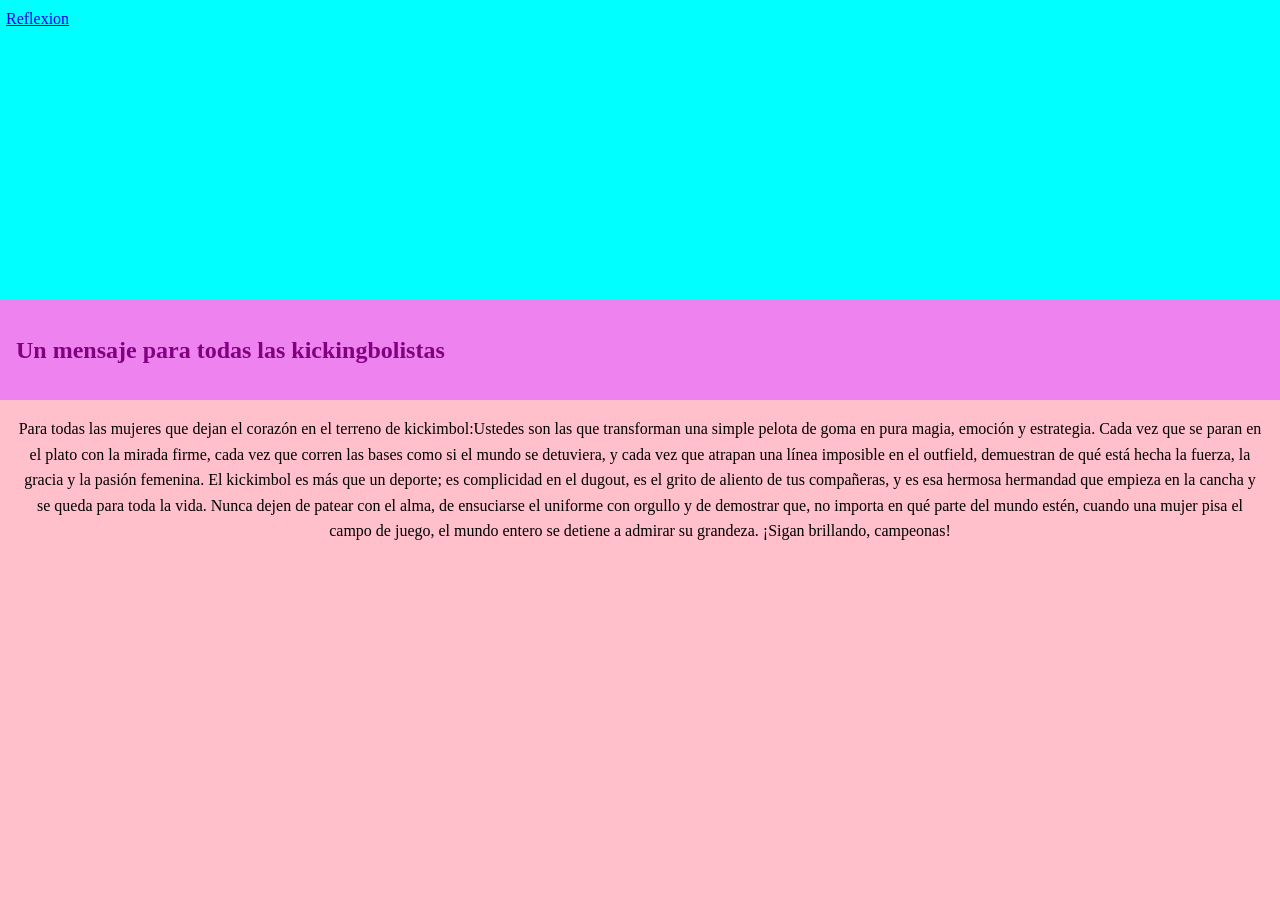
<file: inicio.html>
<!DOCTYPE html>

<html>
<head>
  <link rel="stylesheet"href="inicio.css">
    
  <title>Mujica</title>
    
</head>
<body>
  
   
    <aside> <a  href="regresar.html">Reflexion</a> </aside>
  <header>
    <h2>Un mensaje para todas las kickingbolistas</h2>
  </header>
  <footer>
<p>Para todas las mujeres que dejan el corazón en el terreno de kickimbol:
​Ustedes son las que transforman una simple pelota de goma en pura magia, emoción y estrategia. Cada vez que se paran en el plato con la mirada firme, cada vez que corren las bases como si el mundo se detuviera, y cada vez que atrapan una línea imposible en el outfield, demuestran de qué está hecha la fuerza, la gracia y la pasión femenina. El kickimbol es más que un deporte; es complicidad en el dugout, es el grito de aliento de tus compañeras, y es esa hermosa hermandad que empieza en la cancha y se queda para toda la vida. Nunca dejen de patear con el alma, de ensuciarse el uniforme con orgullo y de demostrar que, no importa en qué parte del mundo estén, cuando una mujer pisa el campo de juego, el mundo entero se detiene a admirar su grandeza. ¡Sigan brillando, campeonas!</p>

 
  </footer>
</body>
</html>
</file>
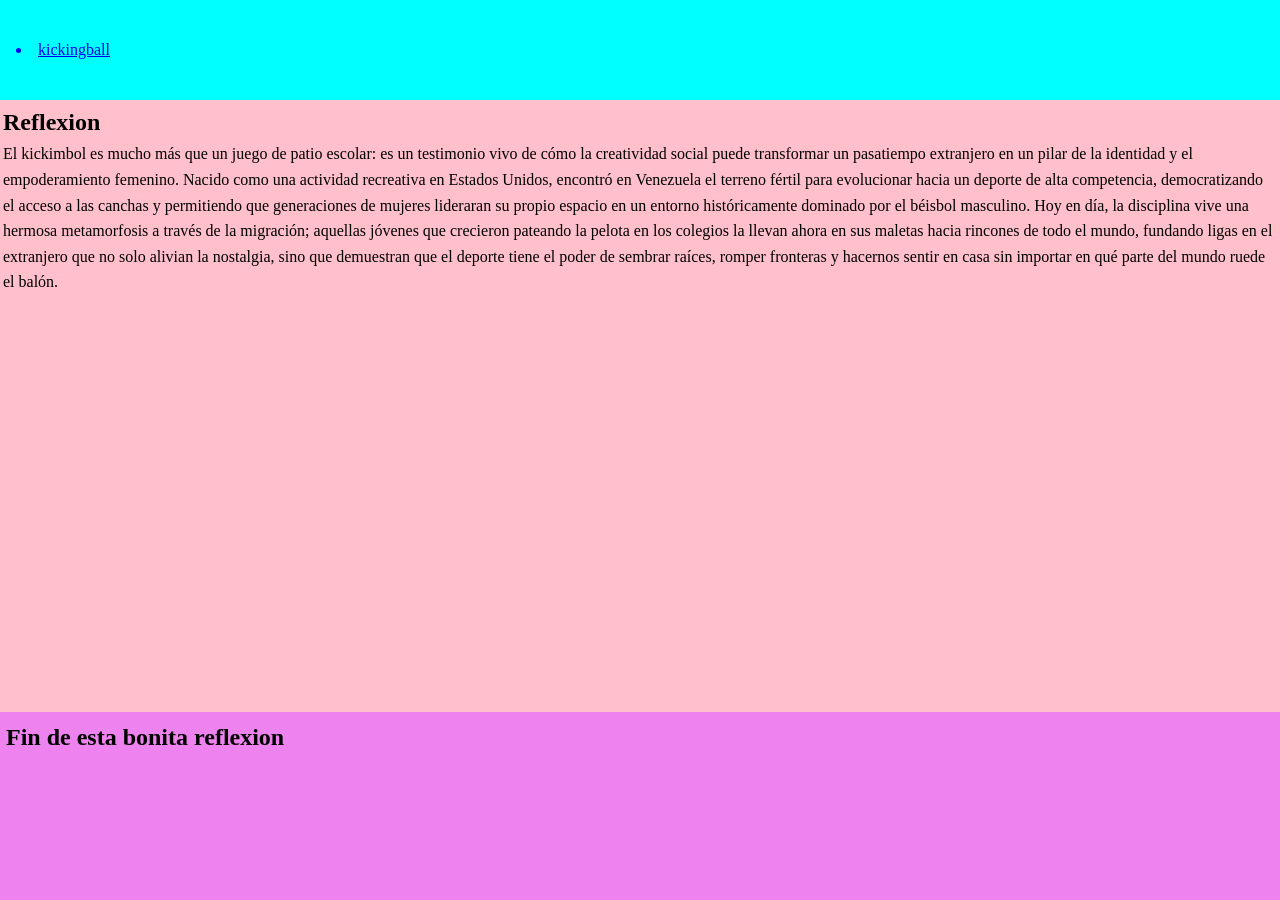
<file: regresar.html>
<!DOCTYPE html>

<html>
<head>
   <link rel="stylesheet"href="regresar.css">
    
  <title>Negra</title>
</head>
<body>
      <header>
 
 <a href=index.html><li>kickingball</li> </a>
        
      </header>
  
        <section>
          <h1>Reflexion</h1>
         El kickimbol es mucho más que un juego de patio escolar: es un testimonio vivo de cómo la creatividad social puede transformar un pasatiempo extranjero en un pilar de la identidad y el empoderamiento femenino. Nacido como una actividad recreativa en Estados Unidos, encontró en Venezuela el terreno fértil para evolucionar hacia un deporte de alta competencia, democratizando el acceso a las canchas y permitiendo que generaciones de mujeres lideraran su propio espacio en un entorno históricamente dominado por el béisbol masculino. Hoy en día, la disciplina vive una hermosa metamorfosis a través de la migración; aquellas jóvenes que crecieron pateando la pelota en los colegios la llevan ahora en sus maletas hacia rincones de todo el mundo, fundando ligas en el extranjero que no solo alivian la nostalgia, sino que demuestran que el deporte tiene el poder de sembrar raíces, romper fronteras y hacernos sentir en casa sin importar en qué parte del mundo ruede el balón.
          
          
        </section>
  
  <aside>
    <h1>Fin de esta bonita reflexion</h1>  
  </aside>
</body>
</html>
</file>
<file: inicio.css>
*{
 margin:0;
 padding:0;
box-sizing:border-box;
}

body{
 line-height:1.6;
 display:flex;
 flex-direction:column;
 min-height:100vh;
}

header{
 background-color:violet;
 color:purple;
 padding:1rem;
 height:100px;
 display:flex;
 justify-content:space-between;
 align-items:center;
}

nav ul{
 list-style:none;
 display:flex;
 gap:10px;
}

main{
 padding:20px;
 display:flex;
 flex:1;
 gap:20px;
}

section{
 flex:3;
 background-color:pink;
 padding:3px;
}

aside{
 flex:1;
 background-color:cyan;
 padding:6px;
}

footer{
 background-color:pink;
  height:500px;
 color:Black;
 text-align:center;
 padding:1rem;
}
</file>
<file: regresar.css>
*{
 margin:0;
 padding:0;
box-sizing:border-box;
}

body{
 line-height:1.6;
 display:flex;
 flex-direction:column;
 min-height:100vh;
}

header{
 background-color:cyan;
 color:purple;
 padding:1rem;
 height:100px;
 display:flex;
 justify-content:space-between;
 align-items:center;
}

nav ul{
 list-style:none;
 display:flex;
 gap:10px;
}

main{
 padding:20px;
 display:flex;
 flex:1;
 gap:20px;
}

section{
 flex:3;
 background-color:pink;
 padding:3px;
}

aside{
 flex:1;
 background-color:violet;
 padding:6px;
}

footer{
 background-color:pink;
 color:Black;
 text-align:center;
 padding:1rem;
}
</file>
